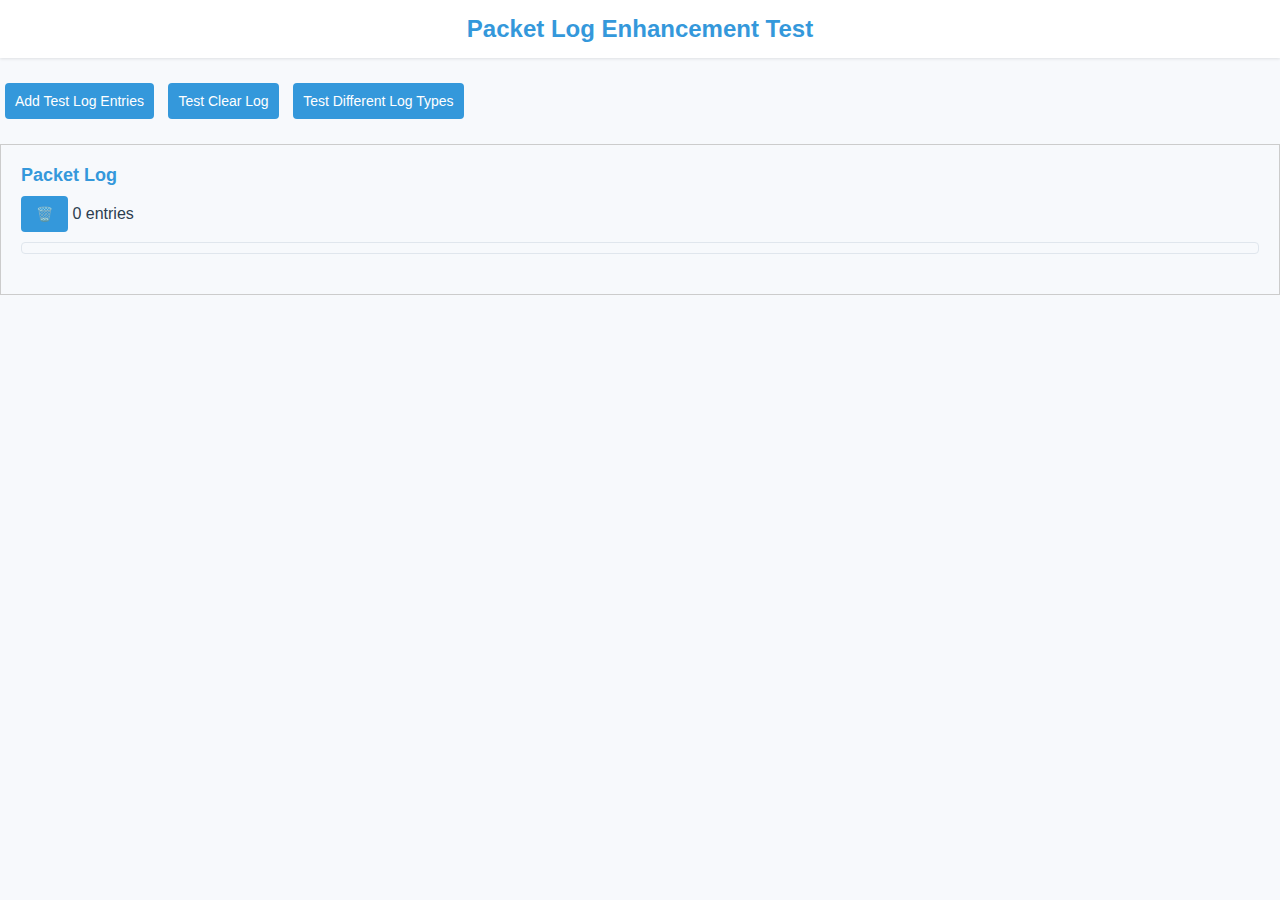
<file: test_log.html>
<!DOCTYPE html>
<html>
<head>
    <title>Packet Log Test</title>
    <style>
        body { font-family: Arial, sans-serif; padding: 20px; }
        .test-controls { margin: 20px 0; }
        .test-controls button { margin: 5px; padding: 10px; }
        #testContainer { border: 1px solid #ccc; padding: 20px; margin: 20px 0; }
    </style>
    <link rel="stylesheet" href="style.css">
</head>
<body>
    <h1>Packet Log Enhancement Test</h1>
    
    <div class="test-controls">
        <button onclick="testAddEntries()">Add Test Log Entries</button>
        <button onclick="testClearLog()">Test Clear Log</button>
        <button onclick="testDifferentTypes()">Test Different Log Types</button>
    </div>
    
    <div id="testContainer">
        <!-- Packet Log Component -->
        <div class="packet-log">
          <div class="packet-log-header">
            <h2>Packet Log</h2>
            <div class="log-controls">
              <button id="clearLogBtn" class="clear-log-btn" title="Clear Log">🗑️</button>
              <span id="logCount" class="log-count">0 entries</span>
            </div>
          </div>
          <div class="log-container" id="packetLog"></div>
        </div>
    </div>

    <script src="js/config.js"></script>
    <script src="js/ui_handlers.js"></script>
    <script>
        // Initialize
        document.getElementById("clearLogBtn").addEventListener("click", clearPacketLog);
        updateLogCount();
        
        function testAddEntries() {
            addLogEntry("Test packet sent from PC 1 to PC 2", "source");
            addLogEntry("Packet arrived at switch, processing routing", "info");
            addLogEntry("Packet delivered to PC 2 successfully", "target");
        }
        
        function testClearLog() {
            clearPacketLog();
        }
        
        function testDifferentTypes() {
            addLogEntry("Network connection established", "info");
            addLogEntry("Sending broadcast packet from PC 3", "source");
            addLogEntry("Packet collision detected, retrying", "error");
            addLogEntry("Packet received at PC 1", "target");
            addLogEntry("Switch processing latency: 5ms", "info");
        }
    </script>
</body>
</html>
</file>
<file: style.css>
body {
  font-family: 'Segoe UI', -apple-system, BlinkMacSystemFont, Arial, sans-serif;
  background: #f7f9fc;
  margin: 0;
  padding: 0;
  color: #2c3e50;
  overflow-x: hidden;
}

.main-layout {
  display: flex;
  min-height: 100vh;
}

.sidebar {
  width: 300px;
  height: 100vh;
  position: fixed;
  right: 0;
  top: 0;
  background: #ffffff;
  box-shadow: 0 0 20px rgba(0,0,0,0.05);
  padding: 20px;
  overflow-y: auto;
  z-index: 10;
}

.main-content {
  flex: 1;
  margin-right: 300px;
  padding: 0;
}

h1 {
  color: #3498db;
  font-weight: 600;
  margin: 0;
  padding: 15px 0;
  text-align: center;
  font-size: 24px;
  background: #ffffff;
  box-shadow: 0 1px 3px rgba(0,0,0,0.1);
}

#network {
  width: 800px;
  height: 800px;
  background: #f7f9fc;
  background-image: radial-gradient(circle at 50% 50%, #e3e8f0 0%, transparent 70%);
  margin: 40px auto 0 auto; /* Top margin + horizontal center */
  display: block;
  position: relative;
  box-sizing: border-box;
}

.controls, 
.packet-controls {
  display: flex;
  flex-direction: column;
  gap: 10px;
  margin: 15px 0;
}

button {
  background: #3498db;
  color: white;
  border: none;
  padding: 10px 15px;
  border-radius: 4px;
  font-size: 14px;
  cursor: pointer;
  transition: all 0.2s ease;
}

button:hover {
  background: #2980b9;
  transform: translateY(-1px);
}

button:active {
  transform: scale(0.97);
  box-shadow: 0 2px 8px #2980b933;
}

#resetAll {
  background: #e74c3c;
}

#resetAll:hover {
  background: #c0392b;
}

select {
  padding: 10px 12px;
  border: 1px solid #e0e6ed;
  border-radius: 4px;
  background: #ffffff;
  font-size: 14px;
  color: #2c3e50;
  width: 100%;
  transition: all 0.2s;
}

select:focus {
  outline: none;
  border-color: #3498db;
}

.legend {
  display: flex;
  justify-content: center;
  flex-wrap: wrap;
  gap: 16px;
  margin: 0;
  padding: 12px;
  background: #ffffff;
  border-radius: 0;
  box-shadow: 0 1px 3px rgba(0,0,0,0.1);
  transition: background 0.3s, box-shadow 0.3s;
}

.legend-item {
  display: flex;
  align-items: center;
  gap: 6px;
  font-size: 14px;
  color: #34495e;
  transition: color 0.3s;
}

.legend-color {
  width: 14px;
  height: 14px;
  border-radius: 3px;
  border: none;
}

.status {
  text-align: center;
  padding: 10px;
  background: #ffffff;
  border-radius: 8px;
  box-shadow: 0 2px 10px rgba(0, 0, 0, 0.03);
  margin: 10px 0;
  font-size: 14px;
  color: #2c3e50;
  transition: background 0.3s, color 0.3s;
}

.active-connection {
  color: #27ae60;
  font-weight: 600;
}

.inactive-connection {
  color: #e74c3c;
  font-weight: 600;
}

.log-container {
  max-height: 300px;
  overflow-y: auto;
  background: rgba(0,0,0,0.03);
  border-radius: 4px;
  padding: 5px;
  margin-top: 10px;
}

/* Hide edge node details from vis.js */
.vis-network .vis-manipulation {
  display: none;
}

/* Node hover effect */
.vis-network .vis-node:hover {
  cursor: pointer;
  filter: drop-shadow(0 0 12px #3498db);
  transition: filter 0.2s;
}

/* --- Enhanced Packet and Trail Visuals --- */

/* Packet: brighter, glowing, outlined */
.packet {
  width: 18px;
  height: 18px;
  border-radius: 50%;
  background: #ffeb3b;
  box-shadow: 0 0 16px 4px #ffe082, 0 0 0 2px #ff9800;
  border: 2px solid #ff9800;
  position: absolute;
  z-index: 20;
  transition: box-shadow 0.2s;
  pointer-events: none;
}

/* Pulse effect for packet arrival */
.pulse-effect {
  animation: pulse 0.5s cubic-bezier(.4,0,.2,1);
  box-shadow: 0 0 32px 8px #ffeb3b88;
}

@keyframes pulse {
  0% {
    transform: scale(1);
    opacity: 1;
  }
  70% {
    transform: scale(1.5);
    opacity: 0.6;
  }
  100% {
    transform: scale(2);
    opacity: 0;
  }
}

/* Queue Container Styles */
.queue-container {
  display: none; /* Hide the queue container completely */
}

.queue-packet {
  display: none; /* Hide packet elements */
}

/* Animated packet trail: more visible, gold-orange, glowing */
.packet-trail {
  background: linear-gradient(135deg, #ffd600 60%, #ff6f00 100%);
  filter: blur(1.5px);
  opacity: 0.92;
  border: 1px solid #ff9800;
  box-shadow: 0 0 12px 4px #ff980088;
  transition: opacity 0.3s;
}

/* Custom scrollbar */
::-webkit-scrollbar {
  width: 8px;
}

::-webkit-scrollbar-track {
  background: rgba(0,0,0,0.05);
  border-radius: 4px;
}

::-webkit-scrollbar-thumb {
  background: #2980b9;
  border-radius: 4px;
}

::-webkit-scrollbar-thumb:hover {
  background: #3498db;
}

@media (max-width: 768px) {
  .sidebar {
    width: 250px;
  }
  
  .main-content {
    margin-right: 250px;
  }
  
  #network {
    height: 75vh;
  }
  
  button, select {
    font-size: 13px;
  }
}

@media (max-width: 600px) {
  .sidebar {
    width: 100%;
    height: auto;
    position: relative;
    right: auto;
  }
  
  .main-content {
    margin-right: 0;
  }
  
  .main-layout {
    flex-direction: column-reverse;
  }
}

/* Config Panel Styles */
.config-panel {
  background: #ffffff;
  border-radius: 8px;
  padding: 15px;
  margin: 15px 0;
  box-shadow: 0 2px 8px rgba(0,0,0,0.05);
}

.config-panel h3 {
  margin-top: 0;
  margin-bottom: 15px;
  font-size: 16px;
  color: #3498db;
  border-bottom: 1px solid #e0e6ed;
  padding-bottom: 8px;
}

.config-item {
  margin-bottom: 12px;
}

.config-item label {
  display: block;
  margin-bottom: 6px;
  font-size: 14px;
  color: #2c3e50;
}

.config-item input[type="range"] {
  width: 100%;
  margin: 5px 0;
}

/* Packet Queue Visualization - Removed as no longer needed */
.packet-queue,
.queue-packet,
.queue-packet-large,
.queue-packet-medium,
.queue-packet-small {
  display: none;
}

/* Collision Animation */
@keyframes collision {
  0% { transform: scale(1); opacity: 1; box-shadow: 0 0 0 0 rgba(255, 87, 34, 0.7); }
  50% { transform: scale(1.8); opacity: 0.8; box-shadow: 0 0 0 10px rgba(255, 87, 34, 0); }
  100% { transform: scale(1); opacity: 1; box-shadow: 0 0 0 0 rgba(255, 87, 34, 0); }
}

.collision-effect {
  animation: collision 0.6s ease-out;
  background-color: #ff5722 !important;
  box-shadow: 0 0 20px rgba(255, 87, 34, 0.8) !important;
}

/* Load Test Results */
.load-test-results {
  background: #ffffff;
  padding: 12px;
  border-radius: 6px;
  margin-top: 15px;
  font-size: 14px;
}

.load-test-results h4 {
  margin-top: 0;
  margin-bottom: 10px;
  color: #3498db;
  border-bottom: 1px solid #e0e6ed;
  padding-bottom: 5px;
}

.metric {
  display: flex;
  justify-content: space-between;
  margin-bottom: 6px;
}

.metric-value {
  font-weight: 600;
  color: #2980b9;
}

/* User Guide Styles */
.user-guide {
  position: fixed;
  top: 50%;
  left: 50%;
  transform: translate(-50%, -50%);
  background: #ffffff;
  box-shadow: 0 5px 20px rgba(0,0,0,0.15);
  border-radius: 8px;
  width: 80%;
  max-width: 700px;
  max-height: 85vh;
  z-index: 2000;
  padding: 20px;
  overflow-y: auto;
  display: none;
}

.user-guide h2 {
  color: #3498db;
  margin-top: 0;
  font-size: 20px;
  border-bottom: 1px solid #e0e6ed;
  padding-bottom: 10px;
}

.user-guide h3 {
  color: #2980b9;
  font-size: 16px;
  margin: 20px 0 10px 0;
}

.guide-content {
  font-size: 14px;
  line-height: 1.5;
}

.guide-content ul, 
.guide-content ol {
  padding-left: 20px;
}

.guide-content li {
  margin-bottom: 8px;
}

.close-guide {
  position: absolute;
  top: 10px;
  right: 10px;
  background: none;
  border: none;
  font-size: 24px;
  color: #2c3e50;
  cursor: pointer;
}

.show-guide {
  position: fixed;
  bottom: 20px;
  right: 320px;
  z-index: 100;
  background: #3498db;
  color: white;
  border: none;
  border-radius: 4px;
  padding: 8px 15px;
  cursor: pointer;
  font-size: 14px;
  box-shadow: 0 2px 6px rgba(0,0,0,0.2);
}

.show-guide:hover {
  background: #2980b9;
}

.demo-button {
  display: block;
  width: 100%;
  background: #27ae60;
  color: white;
  border: none;
  border-radius: 4px;
  margin-top: 20px;
  padding: 10px;
  font-weight: 500;
  cursor: pointer;
  transition: all 0.2s;
}

.demo-button:hover {
  background: #219d55;
  transform: translateY(-2px);
  box-shadow: 0 2px 8px rgba(39, 174, 96, 0.3);
}

.demo-button.stop-mode {
  background: #e74c3c;
}

.demo-button.stop-mode:hover {
  background: #c0392b;
  box-shadow: 0 2px 8px rgba(231, 76, 60, 0.3);
}

/* Mobile responsiveness for the guide */
@media (max-width: 768px) {
  .user-guide {
    width: 90%;
    max-height: 80vh;
  }
  
  .show-guide {
    right: 20px;
    bottom: 70px;
  }
}

/* Collapsible Sections */
.collapsible-section {
  margin-bottom: 15px;
  border-radius: 8px;
  overflow: hidden;
  background: #ffffff;
  box-shadow: 0 2px 8px rgba(0,0,0,0.05);
}

.section-header {
  display: flex;
  justify-content: space-between;
  align-items: center;
  padding: 12px 15px;
  background: #3498db;
  color: white;
  cursor: pointer;
  transition: background 0.2s ease;
}

.section-header:hover {
  background: #2980b9;
}

.section-header h3 {
  margin: 0;
  font-size: 16px;
  font-weight: 500;
}

.toggle-icon {
  font-size: 12px;
  transition: transform 0.3s ease;
}

.section-header.expanded .toggle-icon {
  transform: rotate(180deg);
}

.section-content {
  padding: 15px;
  background: #ffffff;
  border: 1px solid #e0e6ed;
  border-top: none;
}

/* Move packet log to top and make it more prominent */
.packet-log {
  margin-top: 0;
  margin-bottom: 20px;
}

.packet-log h2 {
  color: #3498db;
  font-size: 18px;
  margin-top: 0;
  margin-bottom: 10px;
}

.log-container {
  max-height: 250px;
  border: 1px solid #e0e6ed;
  background: #f7f9fc;
}
</file>
